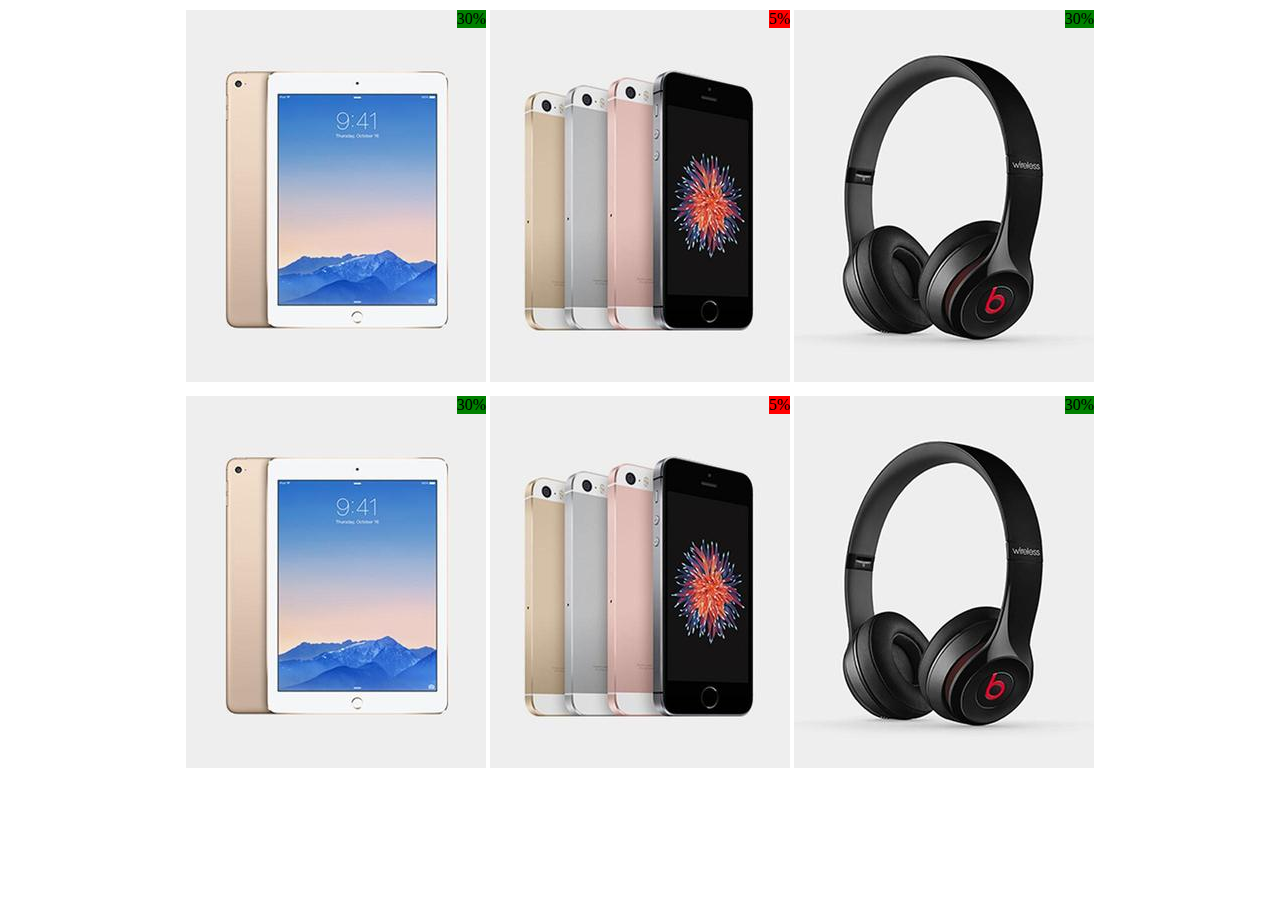
<file: index.html>
<!DOCTYPE html>
<html lang="en">
<head>
  <meta charset="UTF-8">
  <meta name="viewport" content="width=device-width, initial-scale=1.0">
  <meta http-equiv="X-UA-Compatible" content="ie=edge">
  <link rel="stylesheet" href="https://cdnjs.cloudflare.com/ajax/libs/font-awesome/5.11.2/css/all.css" integrity="sha256-46qynGAkLSFpVbEBog43gvNhfrOj+BmwXdxFgVK/Kvc=" crossorigin="anonymous">
  <link rel="stylesheet" href="css/style.css">
  <title>Catalogo Prodotti</title>
</head>
<body>
  <main id="container">
    <section class="row">
      <div class="box">
        <img src="img/pd1.jpg" alt="tablet">
        <div>30&percnt;</div>
        <i class="fas fa-heart"></i>
      </div>
      <div class="box">
        <img src="img/pd2.jpg" alt="smart phones">
        <div>5&percnt;</div>
        <i class="fas fa-heart"></i>
      </div>
      <div class="box">
        <img src="img/pd3.jpg" alt="headset">
        <div>30&percnt;</div>
        <i class="fas fa-heart"></i>
      </div>
    </section>
    <section class="row">
      <div class="box">
        <img src="img/pd1.jpg" alt="tablet">
        <div>30&percnt;</div>
        <i class="fas fa-heart"></i>
      </div>
      <div class="box">
        <img src="img/pd2.jpg" alt="smart phones">
        <div>5&percnt;</div>
        <i class="fas fa-heart"></i>
      </div>
      <div class="box">
        <img src="img/pd3.jpg" alt="headset">
        <div>30&percnt;</div>
        <i class="fas fa-heart"></i>
      </div>
    </section>
  </main>
</body>
</html>
</file>
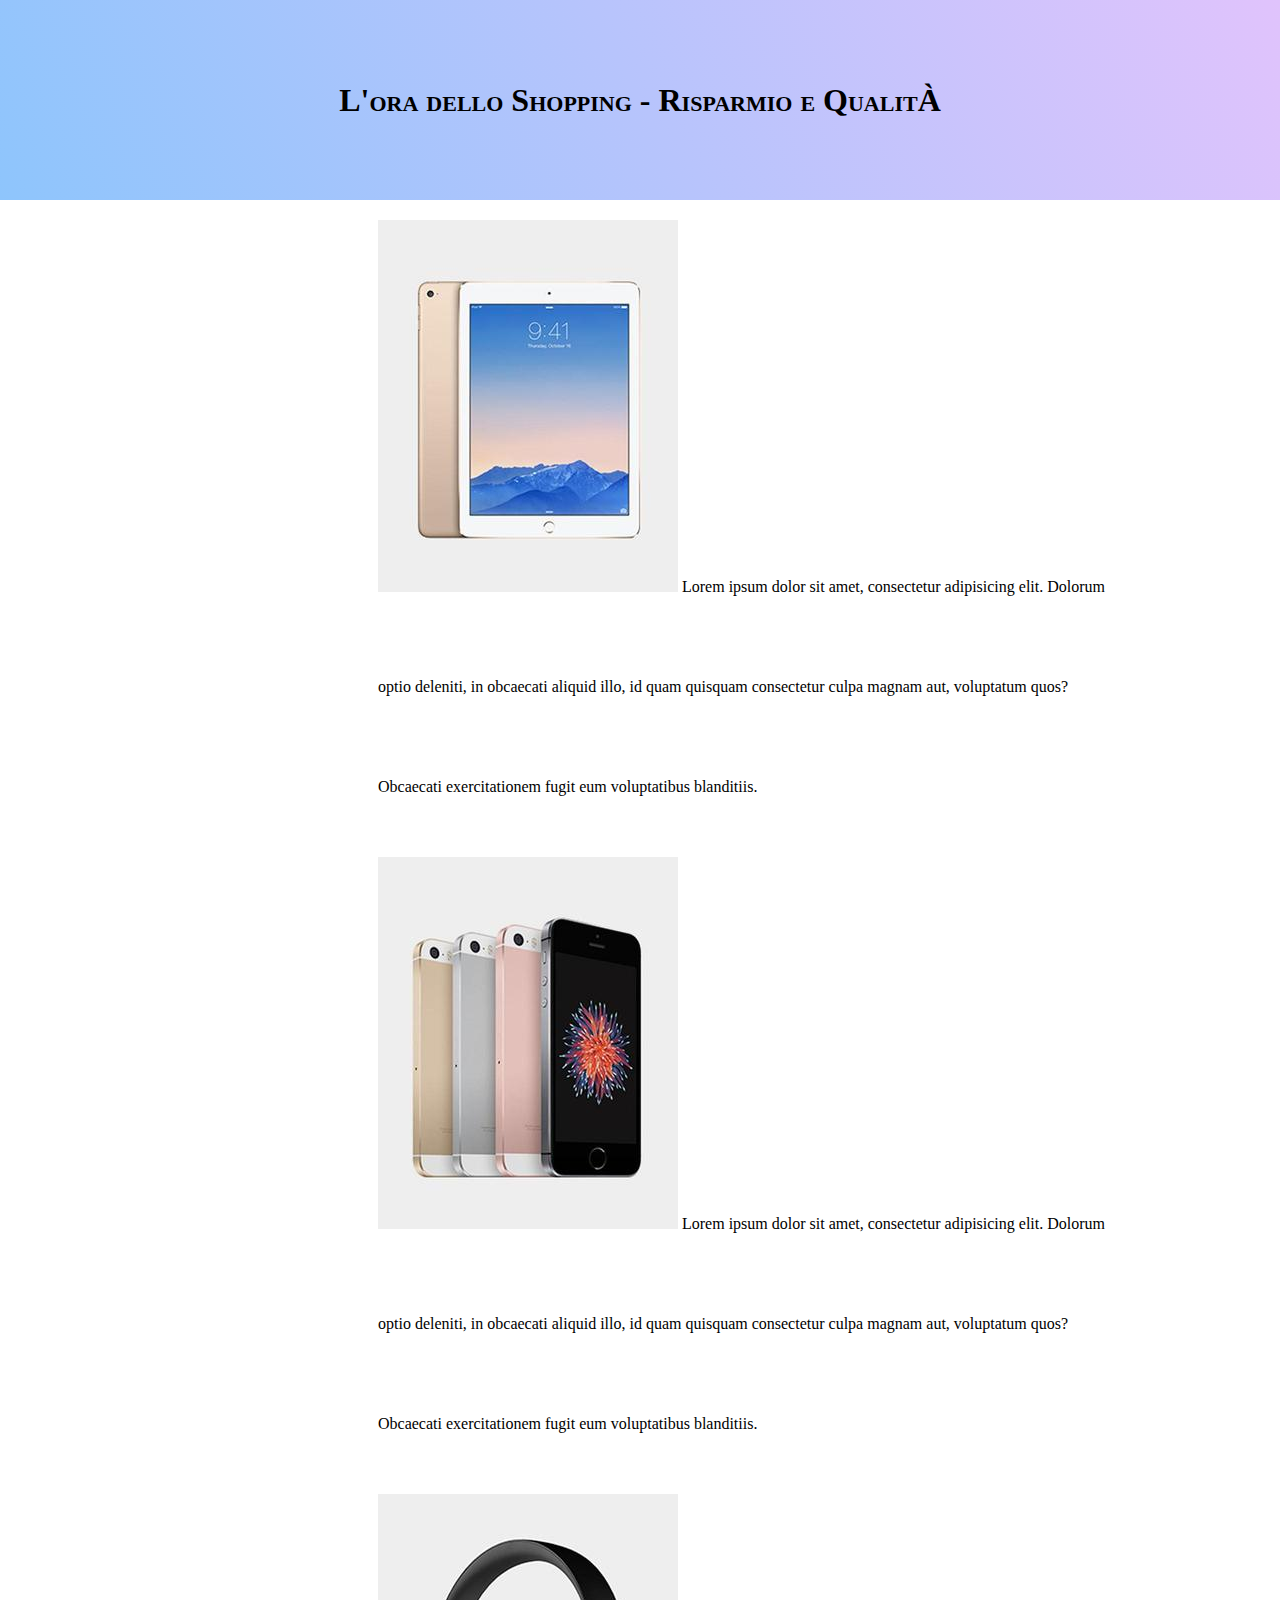
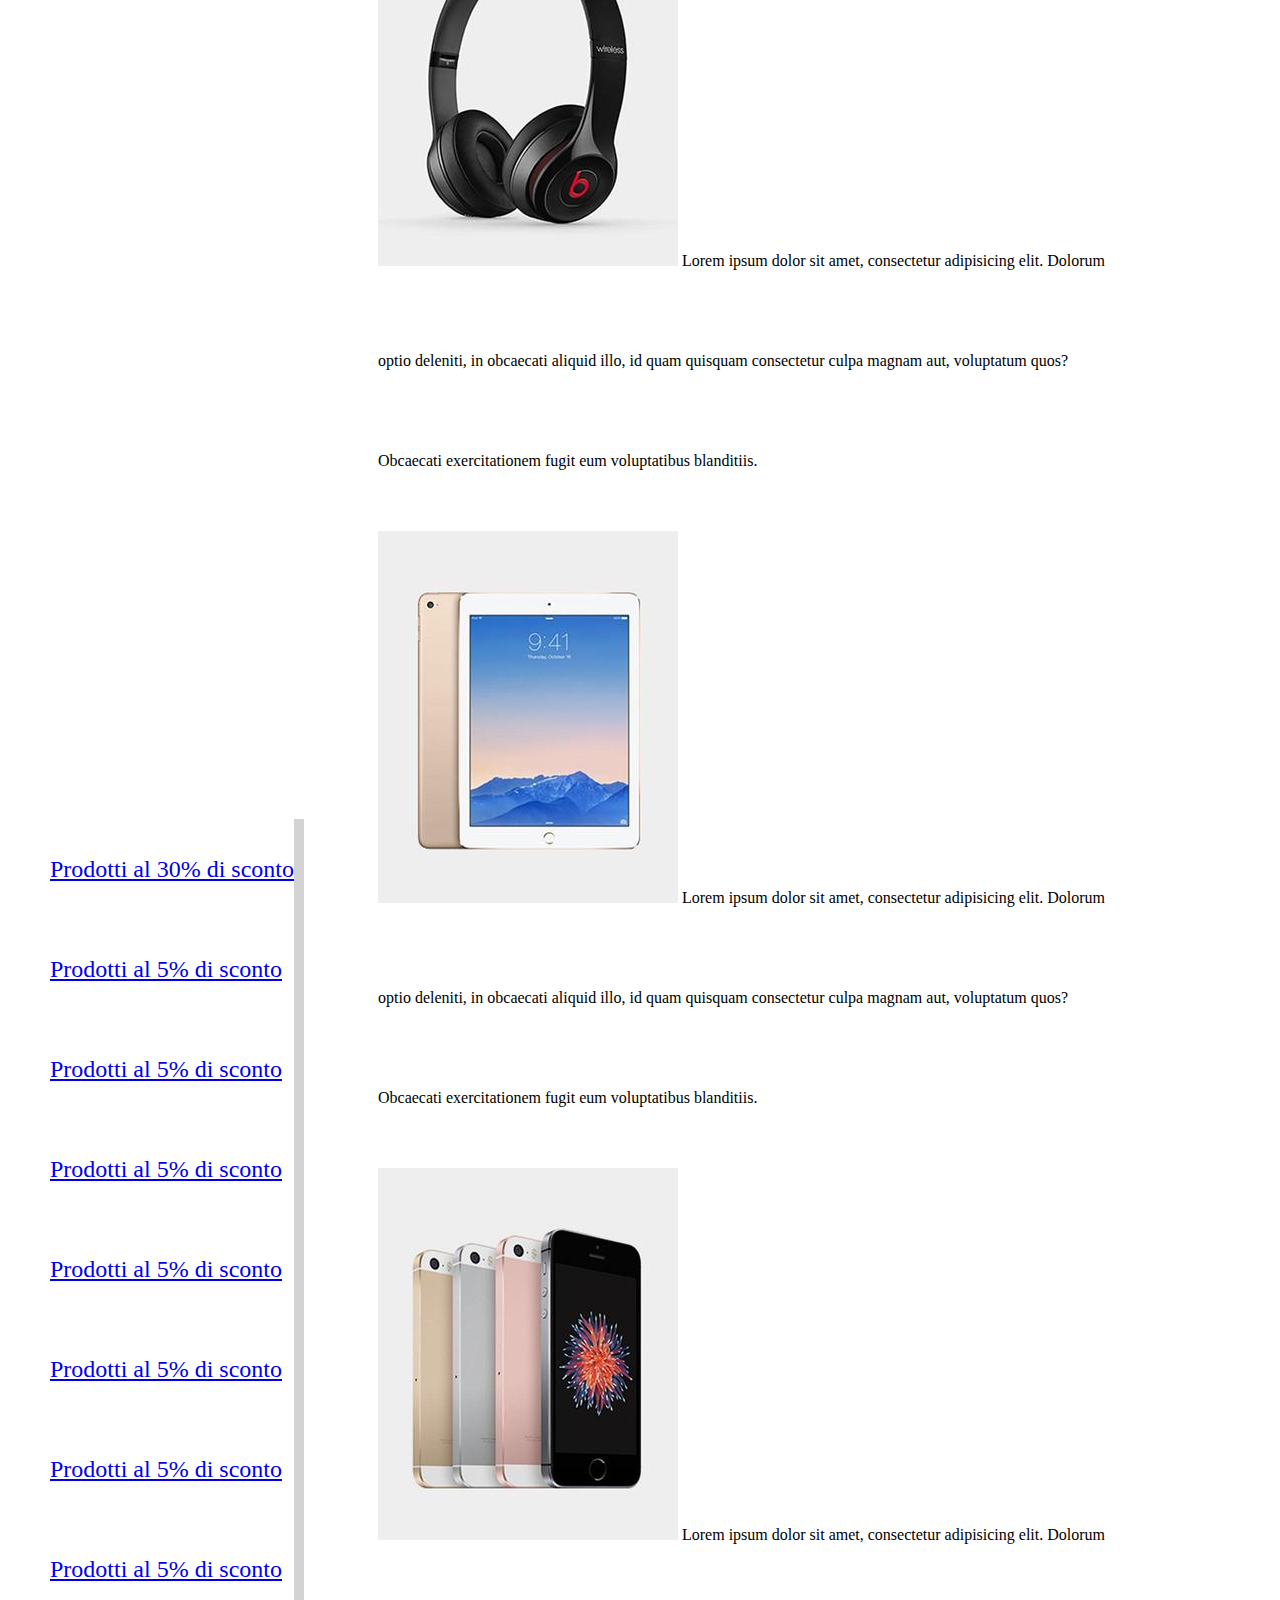
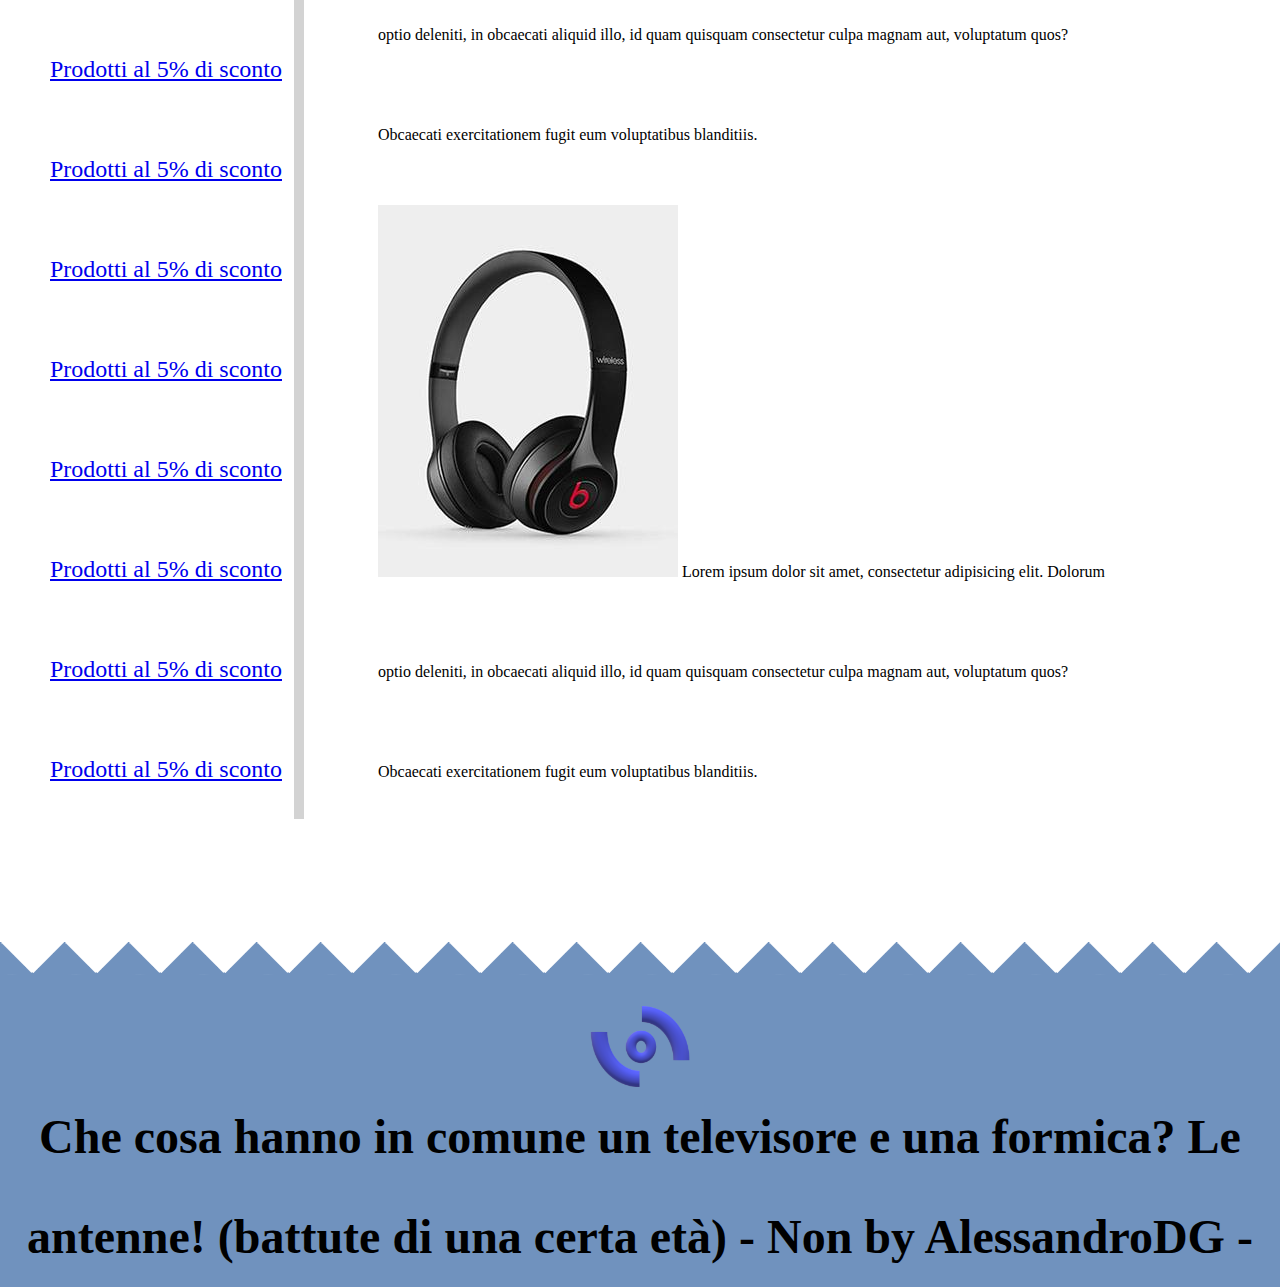
<file: bonus/index.html>
<!DOCTYPE html>
<html lang="en">
<head>
  <meta charset="UTF-8">
  <meta name="viewport" content="width=device-width, initial-scale=1.0">
  <meta http-equiv="X-UA-Compatible" content="ie=edge">
  <link rel="stylesheet" href="https://cdnjs.cloudflare.com/ajax/libs/font-awesome/5.11.2/css/all.css" integrity="sha256-46qynGAkLSFpVbEBog43gvNhfrOj+BmwXdxFgVK/Kvc=" crossorigin="anonymous">
  <link rel="stylesheet" href="css/style.css">
  <title>Catalogo Prodotti</title>
</head>
<body>
    <header>
      <h1>L'ora dello Shopping - Risparmio e Qualit&Agrave;</h1>
    </header>
    <div id="links">
      <ul>
        <li><a href="#product30">Prodotti al 30&percnt; di sconto</a></li>
        <li><a href="#product5">Prodotti al 5&percnt; di sconto</a></li>
        <li><a href="#product5">Prodotti al 5&percnt; di sconto</a></li>
        <li><a href="#product5">Prodotti al 5&percnt; di sconto</a></li>
        <li><a href="#product5">Prodotti al 5&percnt; di sconto</a></li>
        <li><a href="#product5">Prodotti al 5&percnt; di sconto</a></li>
        <li><a href="#product5">Prodotti al 5&percnt; di sconto</a></li>
        <li><a href="#product5">Prodotti al 5&percnt; di sconto</a></li>
        <li><a href="#product5">Prodotti al 5&percnt; di sconto</a></li>
        <li><a href="#product5">Prodotti al 5&percnt; di sconto</a></li>
        <li><a href="#product5">Prodotti al 5&percnt; di sconto</a></li>
        <li><a href="#product5">Prodotti al 5&percnt; di sconto</a></li>
        <li><a href="#product5">Prodotti al 5&percnt; di sconto</a></li>
        <li><a href="#product5">Prodotti al 5&percnt; di sconto</a></li>
        <li><a href="#product5">Prodotti al 5&percnt; di sconto</a></li>
        <li><a href="#product5">Prodotti al 5&percnt; di sconto</a></li>
      </ul>
    </div>
    <div id="products" name="product30">
      <ul id="prod30; block">
        <li class="box">
          <img src="img/pd1.jpg" alt="tablet">
          <i class="fas fa-heart"></i>
        </li>
        <li class="box">
          <img src="img/pd2.jpg" alt="smart phones">
          <i class="fas fa-heart"></i>
        </li>
        <li class="box">
          <img src="img/pd3.jpg" alt="headset">
          <i class="fas fa-heart"></i>
        </li>
      </ul>
      <ul class="prod5 block" name="product5">
        <li class="box">
          <img src="img/pd1.jpg" alt="tablet">
          <i class="fas fa-heart"></i>
        </li>
        <li class="box">
          <img src="img/pd2.jpg" alt="smart phones">
          <i class="fas fa-heart"></i>
        </li>
        <li class="box">
          <img src="img/pd3.jpg" alt="headset">
          <i class="fas fa-heart"></i>
        </li>
      </ul>
    </div>
    <hr>
    <footer>
      <div>
        <img src="img/icona.png" alt="icona della societ&agrave;">
        <h2>Che cosa hanno in comune un televisore e una formica? Le antenne! (battute di una certa et&agrave;) - Non by AlessandroDG -
        </h2>
      </div>
    </footer>
</body>
</html>
</file>
<file: css/style.css>
* {
  box-sizing:border-box;
  margin: 0;
  padding: 0;
}

body {
  padding: 10px;
}

#container {
  width: 90%;
  text-align: center;
  margin: auto;
}

.row {
  margin-bottom: 10px;
}

.box {
  display: inline-block;
  position: relative;
  cursor: pointer;
}

.box > div{
  position: absolute;
  top: 0;
  right: 0;
}

.box i {
  display: none;
  position: absolute;
  bottom: 0;
  text-align: center;
  font-size: 24px;
  width: 100%;
  padding-bottom: 10px;
}

.box:hover i {
  display: block;
  color: red;
}

.box:nth-child(2n+1) > div {
  background-color: green;
}

.box:nth-child(2) > div {
  background-color: red;
}
</file>
<file: bonus/css/style.css>
* {
  box-sizing:border-box;
  margin: 0;
  padding: 0;
}

header {
  height: 200px;
  background-color: #8EC5FC;
  background-image: linear-gradient(62deg, #8EC5FC 0%, #E0C3FC 100%);
}

ul {
  list-style-type: none;
  line-height: 100px;
}

h1 {
  line-height: 200px;
  vertical-align: middle;
  text-align: center;
  font-variant: small-caps;
}

#links {
  display: inline-block;
  padding-left: 50px;
  border-right: 10px solid lightgrey;
  margin-right: 50px;
  font-size:24px;
}

#products {
  display: inline-block;
  width: 60%;
}

.box {
  position: relative;
  margin: 20px;
  cursor: pointer;
}
.box::after {
  /* display: inline; */
  text-align: justify;

  content: "Lorem ipsum dolor sit amet, consectetur adipisicing elit. Dolorum optio deleniti, in obcaecati aliquid illo, id quam quisquam consectetur culpa magnam aut, voluptatum quos? Obcaecati exercitationem fugit eum voluptatibus blanditiis."
}
.box:hover {
  box-shadow: 10px 10px 5px #dedede;
}

.box i {
  display: none;
  position: absolute;
  bottom: 0;
  text-align: center;
  font-size: 24px;
  width: 100%;
  background-color: pink;
}
.box:hover i {
  display: block;
  color: red;
}

hr {
  background-image: url(../img/footer2.png);
  height: 64px;
  margin-top: 100px;
  border: 0;
}
footer {
  height: 100%;
  background-color: #7092be;
  line-height: 100%;
}
footer img {
  width:100px;
}
footer  img, footer h2 {
  display: inline-block;
  text-align:center;
  font-size:48px;
  vertical-align: middle;
  line-height: 100px;
}
footer div {
  width:100%;
  text-align:center;
  margin:auto;
}
</file>
